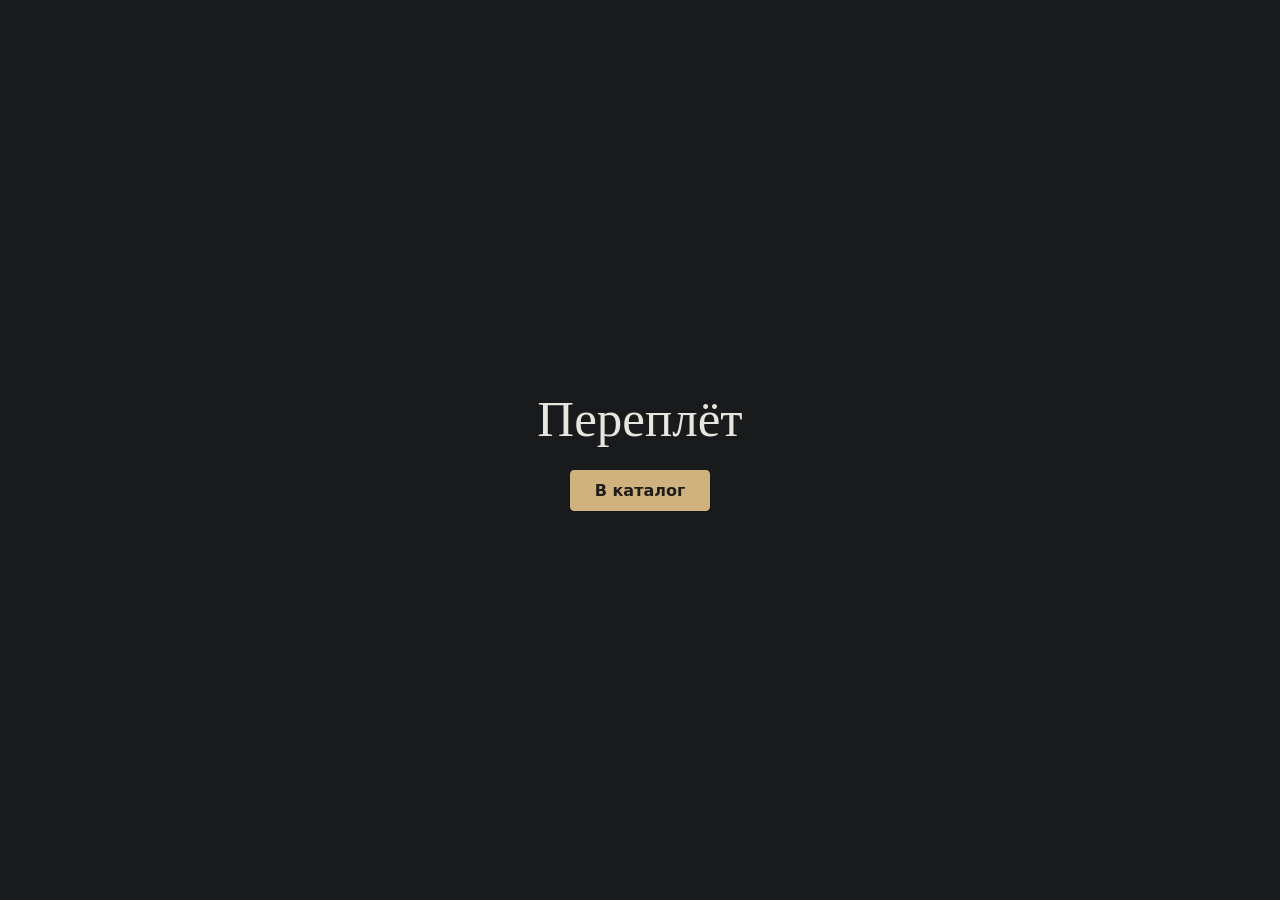
<file: index.html>
<!doctype html>
<html lang="ru">
<head>
  <meta charset="utf-8">
  <meta name="viewport" content="width=device-width, initial-scale=1">
  <title>Переплёт</title>
  <link rel="stylesheet" href="./index-diH8gWom.css">
  <style>
    .landing { min-height: 100svh; display: grid; place-content: center; justify-items: center; text-align: center; gap: 22px; padding: 28px; }
    .landing-link { display: inline-block; padding: 10px 24px; border: 1px solid var(--accent); border-radius: 4px; background: var(--accent); color: #201d18; font-weight: 650; text-decoration: none; }
    .landing-link:hover { background: #e5c894; }
  </style>
</head>
<body>
  <main class="landing">
    <h1>Переплёт</h1>
    <a class="landing-link" href="./catalog.html">В каталог</a>
  </main>
</body>
</html>
</file>
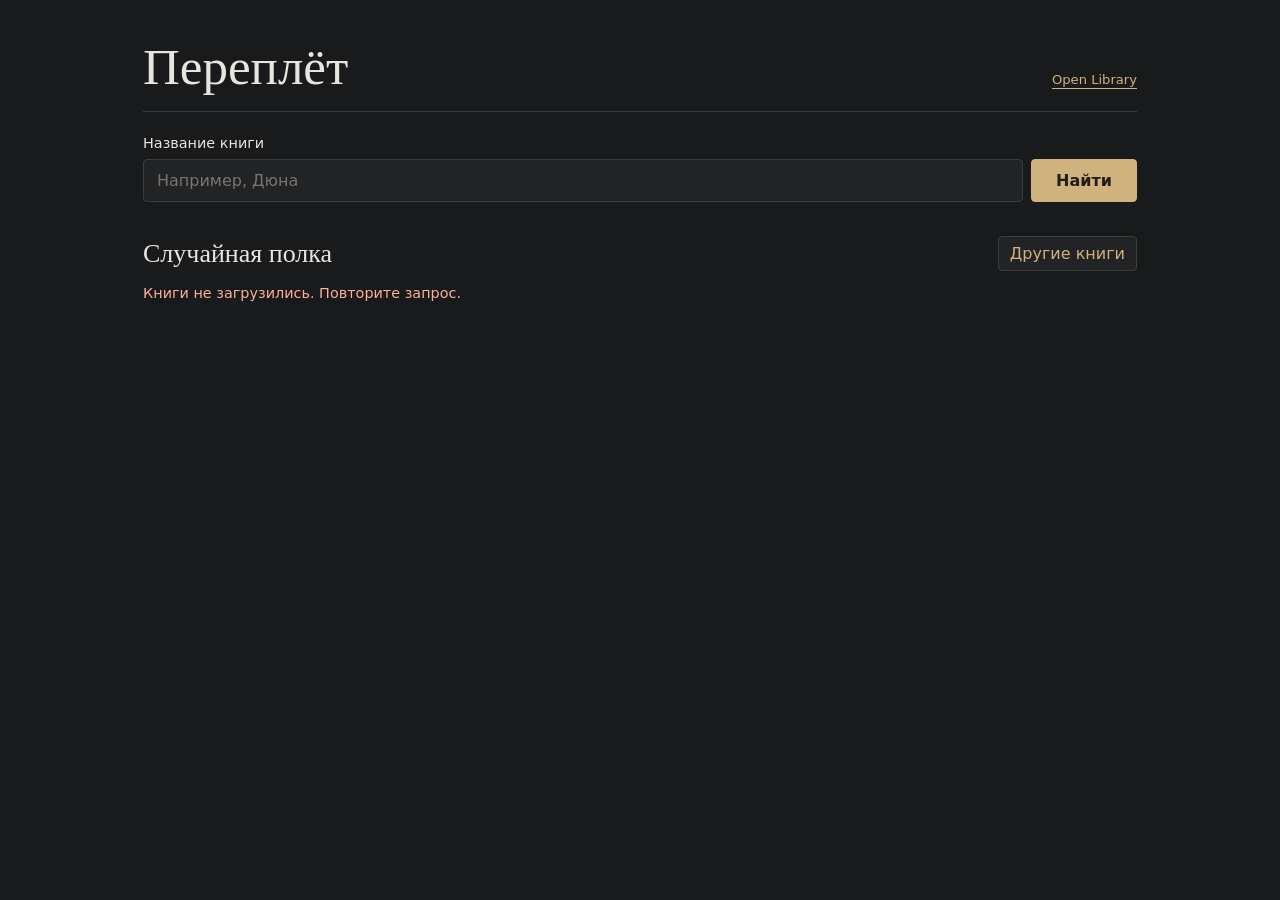
<file: catalog.html>
<!doctype html>
<html lang="ru">
  <head>
    <meta charset="UTF-8" />
    <meta name="viewport" content="width=device-width, initial-scale=1.0" />
    <title>Книги </title>
    <script type="module" crossorigin src="./index-CVzASOie.js"></script>
    <link rel="stylesheet" crossorigin href="./index-diH8gWom.css">
  </head>
  <body>
    <div id="root"></div>
  </body>
</html>
</file>
<file: index-diH8gWom.css>
:root{font-family:system-ui,sans-serif;color:#e8e5df;background:#191a1b;color-scheme:dark;--panel: #222324;--line: #3a3b3b;--muted: #aaa8a1;--accent: #d0b27e}*{box-sizing:border-box}body{margin:0}main{max-width:1050px;margin:auto;padding:38px 28px 60px}a{color:var(--accent);text-underline-offset:4px}button,input{font:inherit}button{cursor:pointer}button:disabled{cursor:wait;opacity:.65}:focus-visible{outline:2px solid var(--accent);outline-offset:3px}.masthead{display:flex;align-items:baseline;justify-content:space-between;gap:12px;padding-bottom:15px;border-bottom:1px solid var(--line)}h1,.details h2{font-family:Georgia,serif;font-weight:400}h1{margin:0;font-size:clamp(34px,7vw,51px)}.masthead a{font-size:.82rem}.search{margin-top:23px}.search label{display:block;margin-bottom:8px;font-size:.9rem}.search-line{display:flex;gap:8px}.search input{min-width:0;flex:1;padding:11px 13px;color:inherit;border:1px solid var(--line);border-radius:4px;background:var(--panel)}.search button{padding:10px 24px;border:1px solid var(--accent);border-radius:4px;background:var(--accent);color:#201d18;font-weight:650}.search button:hover:not(:disabled){background:#e5c894}.muted{color:var(--muted)}.back{margin-top:12px;padding:4px 0;border:0;color:var(--accent);background:transparent}.back:hover{text-decoration:underline}.error{font-size:.9rem}.error{color:#ffae9c}.shelf{margin-top:34px}.shelf-header{display:flex;align-items:center;justify-content:space-between;gap:12px;margin-bottom:12px}.shelf-header h2{margin:0;font:400 26px Georgia,serif}.shelf-refresh{padding:7px 11px;border:1px solid var(--line);border-radius:4px;color:var(--accent);background:var(--panel)}.shelf-refresh:hover:not(:disabled){border-color:var(--accent)}.shelf-track{overflow-x:auto}.shelf-books{--cover-height: clamp(145px, 18vw, 205px);position:relative;display:grid;grid-auto-flow:column;grid-auto-columns:minmax(107px,1fr);gap:14px;margin:0;padding:12px 14px 0;list-style:none}.shelf-books:before{content:"";position:absolute;inset:calc(var(--cover-height) + 12px) 0 auto;height:13px;border-top:3px solid #84664a;background:#4e3828;box-shadow:0 7px 13px #0005}.shelf-books .book{display:flex;flex-direction:column;gap:0;padding:0 0 8px;border:0;background:transparent;text-align:center}.shelf-books .cover{width:100%;height:var(--cover-height);max-width:calc(var(--cover-height) * .667);object-fit:contain;object-position:bottom;box-shadow:3px 3px 8px #0007}.shelf-books .book:hover .cover,.shelf-books .book[aria-pressed=true] .cover{outline:2px solid var(--accent)}.shelf-books .book-copy{width:100%;max-width:9.5rem;padding-top:22px;font-size:.88rem}.shelf-books .book-copy strong{display:-webkit-box;-webkit-line-clamp:2;-webkit-box-orient:vertical;overflow:hidden}.shelf-books .book-copy>span{white-space:nowrap;overflow:hidden;text-overflow:ellipsis}.shelf .details{margin-top:20px}.catalogue{display:grid;grid-template-columns:minmax(0,.8fr) minmax(0,1.2fr);align-items:start;gap:26px;margin-top:27px}.book-list{list-style:none;margin:0;padding:0;max-height:65vh;overflow:auto}.book{display:grid;grid-template-columns:50px minmax(0,1fr);align-items:center;gap:12px;width:100%;padding:8px 10px;border:0;border-bottom:1px solid var(--line);border-left:2px solid transparent;color:inherit;background:transparent;text-align:left}.book:focus-visible{outline-offset:-3px}.book:hover{background:var(--panel)}.book[aria-pressed=true]{background:#2e2b25;border-left-color:var(--accent)}.book-copy{overflow-wrap:anywhere}.book-copy>span{display:block;margin-top:3px;color:var(--muted);font-size:.8rem}.cover{display:block;width:100%;aspect-ratio:2 / 3;object-fit:contain;background:#303132}.blank{display:grid;place-content:center;text-align:center;color:var(--muted);font-size:6px;line-height:1.15}.details{background:var(--panel);border:1px solid var(--line);padding:20px;min-width:0}.book-head{display:grid;grid-template-columns:145px minmax(0,1fr);gap:18px}.book-head .blank{font-size:.7rem}.details h2{margin:0;font-size:clamp(22px,4vw,31px);overflow-wrap:anywhere}.author{color:var(--muted);margin:6px 0 13px}dl{display:flex;flex-wrap:wrap;gap:9px 21px;margin:0}dt{color:var(--muted);font-size:.78rem}dd{margin:3px 0 0}.details h3{border-top:1px solid var(--line);padding-top:14px;margin:17px 0 8px;font-size:.95rem}.description{margin:0 0 16px;line-height:1.55;white-space:pre-wrap;overflow-wrap:anywhere}.details a{font-size:.85rem}@media(max-width:800px){.shelf-books{width:max-content;min-width:100%;grid-auto-columns:107px;gap:12px}}@media(max-width:670px){main{padding:22px 16px 40px}.catalogue{grid-template-columns:1fr;gap:17px}.book-list{max-height:235px}.book-head{grid-template-columns:78px minmax(0,1fr);gap:12px}.details{padding:14px}.search button{padding-inline:15px}}
</file>
